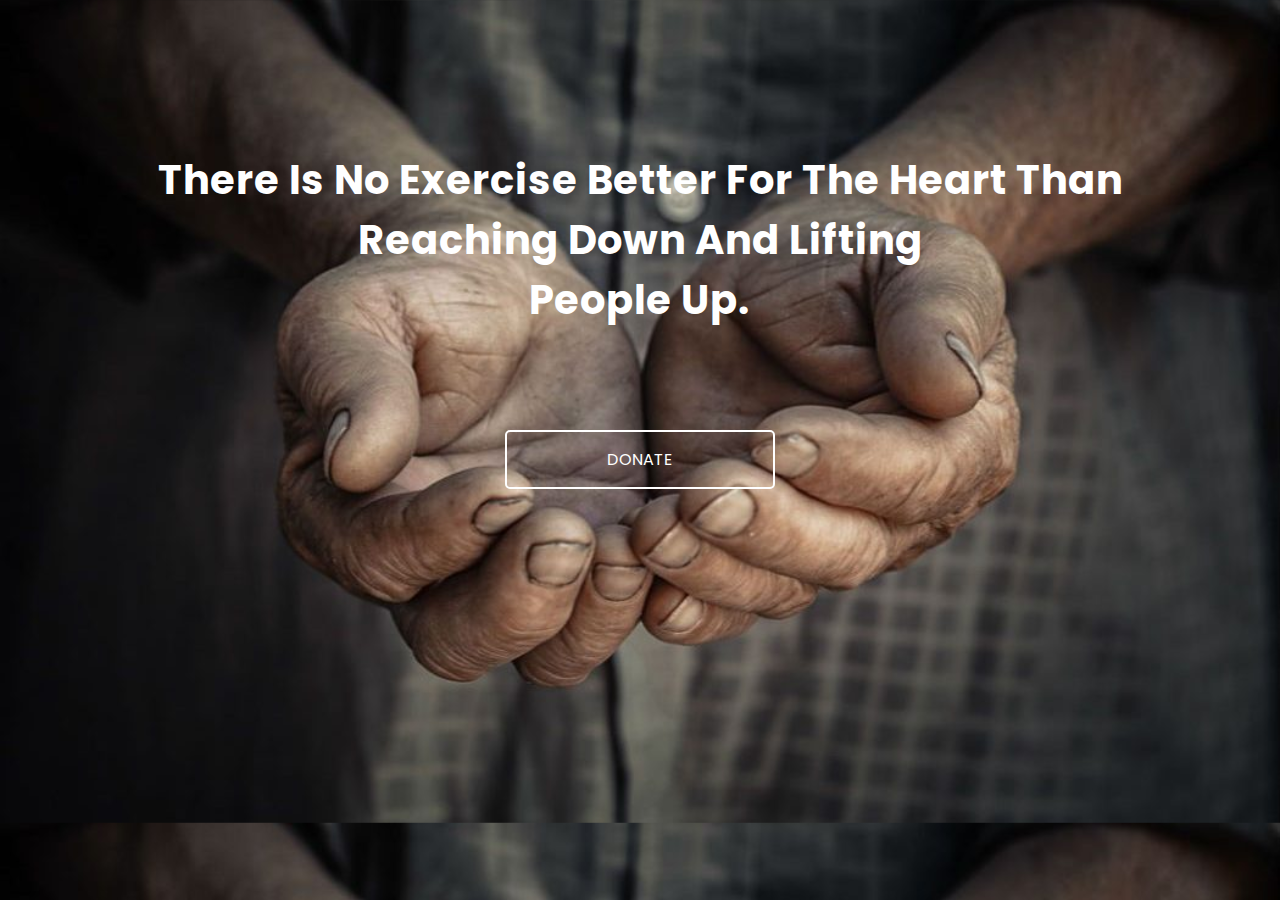
<file: index.html>
<!DOCTYPE html>
<html lang="en">
  <head>
    <meta charset="UTF-8" />
    <link rel="stylesheet" href="styles.css" />
    <link rel="icon" href="favicons/favicon.ico" />
    <link
      href="https://fonts.googleapis.com/css2?family=Poppins:wght@500&display=swap"
      rel="stylesheet"
    />
    <title>Donate</title>
  </head>
  <body>
    <section id="title">
      <div class="wrapper">
        <h2>
          There is no exercise better for the heart than <br />
          reaching down and lifting <br />people up. <br />
        </h2>
        <a href="payment.html" class="btn3"> DONATE </a>
      </div>
    </section>
  </body>
</html>
</file>
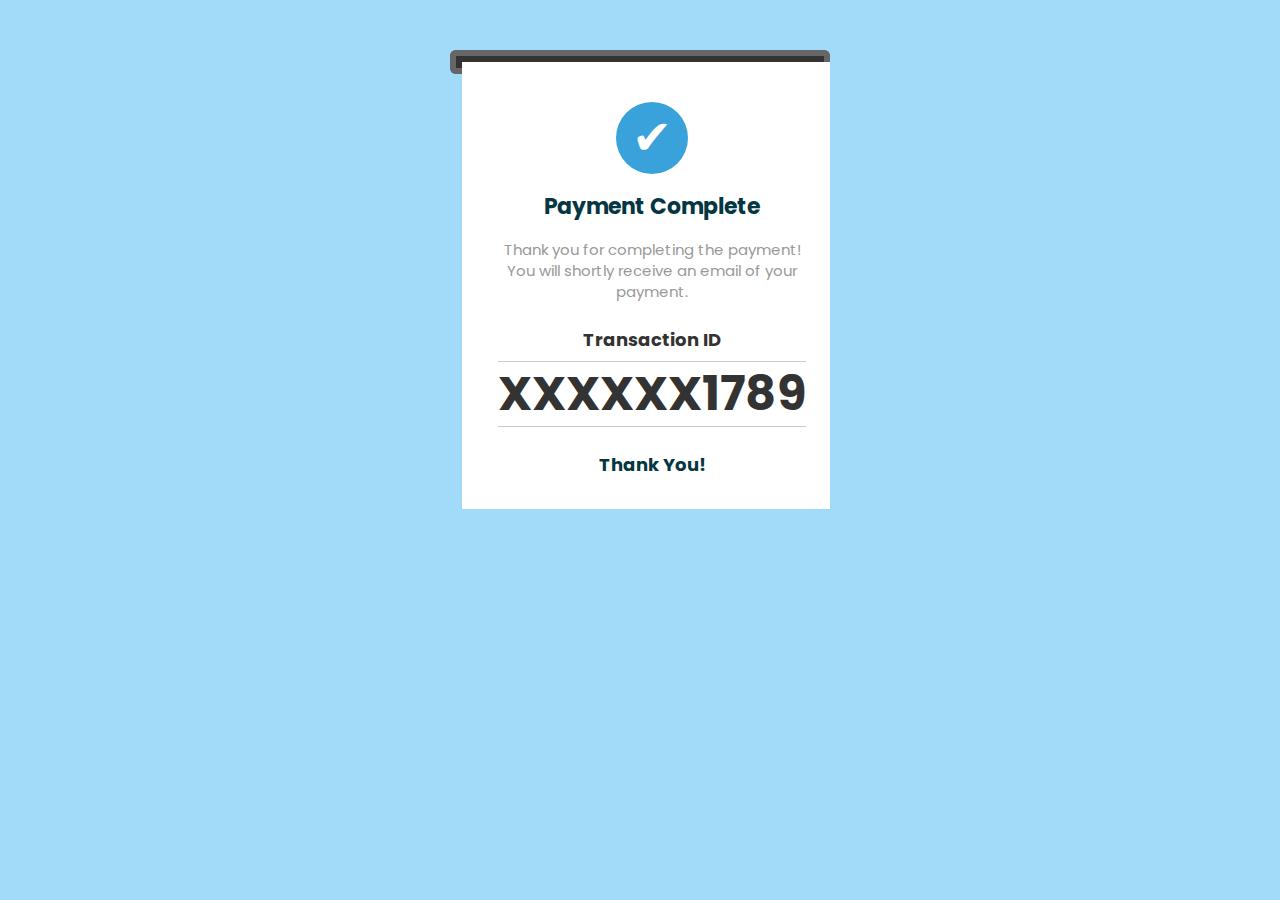
<file: successPage.html>
<!DOCTYPE html>
<html lang="en">
  <head>
    <meta charset="UTF-8" />
    <link rel="icon" href="favicons/success.ico" />
    <title>Payment Successful</title>
    <link
      href="https://fonts.googleapis.com/css2?family=Poppins:wght@500&display=swap"
      rel="stylesheet"
    />
  </head>
  <style>
    body {
      background: #a2dbfa;
    }

    .container {
      max-width: 380px;
      margin: 50px auto;
      overflow: hidden;
    }

    .printer-top {
      z-index: 1;
      border: 6px solid #666666;
      height: 6px;
      border-bottom: 0;
      border-radius: 6px 6px 0 0;
      background: #333333;
    }

    .printer-bottom {
      z-index: 0;
      border: 6px solid #666666;
      height: 6px;
      border-top: 0;
      border-radius: 0 0 6px 6px;
      background: #333333;
    }

    .paper-container {
      position: relative;
      overflow: hidden;
      height: 467px;
    }

    .paper {
      background: #ffffff;
      font-family: "Poppins", sans-serif;
      height: 447px;
      position: absolute;
      z-index: 2;
      margin: 0 12px;
      margin-top: -12px;
      animation: print 5000ms cubic-bezier(0.68, -0.55, 0.265, 0.9) infinite;
      -moz-animation: print 5000ms cubic-bezier(0.68, -0.55, 0.265, 0.9)
        infinite;
    }

    .main-contents {
      margin: 0 12px;
      padding: 24px;
    }

    /*      Paper Jagged Edge */
    .jagged-edge {
      position: relative;
      height: 20px;
      width: 100%;
      margin-top: -1px;
    }

    .jagged-edge:after {
      content: "";
      display: block;
      position: absolute;
      bottom: 20px;
      left: 0;
      right: 0;
      height: 20px;
      background: linear-gradient(
          45deg,
          transparent 33.333%,
          #ffffff 33.333%,
          #ffffff 66.667%,
          transparent 66.667%
        ),
        linear-gradient(
          -45deg,
          transparent 33.333%,
          #ffffff 33.333%,
          #ffffff 66.667%,
          transparent 66.667%
        );
      background-size: 16px 40px;
      background-position: 0 -20px;
    }

    .success-icon {
      text-align: center;
      font-size: 48px;
      height: 72px;
      background: #39a2db;
      border-radius: 50%;
      width: 72px;
      height: 72px;
      margin: 16px auto;
      color: #fff;
    }

    .success-title {
      font-size: 22px;
      font-family: "Poppins", sans-serif;
      text-align: center;
      color: #053742;
      font-weight: bold;
      margin-bottom: 16px;
    }

    .success-description {
      font-size: 15px;
      font-family: "Poppins", sans-serif;
      line-height: 21px;
      color: #999;
      text-align: center;
      margin-bottom: 24px;
    }

    .order-details {
      text-align: center;
      color: #333;
      font-weight: bold;
    }

    .order-number-label {
      font-size: 18px;
      margin-bottom: 8px;
    }

    .order-number {
      border-top: 1px solid #ccc;
      border-bottom: 1px solid #ccc;
      line-height: 48px;
      font-size: 48px;
      padding: 8px 0;
      margin-bottom: 24px;
    }

    .complement {
      font-size: 18px;
      margin-bottom: 8px;
      color: #053742;
    }

    @keyframes print {
      0% {
        transform: translateY(-90%);
      }

      100% {
        transform: translateY(0%);
      }
    }

    @-webkit-keyframes print {
      0% {
        -webkit-transform: translateY(-90%);
      }

      100% {
        -webkit-transform: translateY(0%);
      }
    }

    @-moz-keyframes print {
      0% {
        -moz-transform: translateY(-90%);
      }

      100% {
        -moz-transform: translateY(0%);
      }
    }

    @-ms-keyframes print {
      0% {
        -ms-transform: translateY(-90%);
      }

      100% {
        -ms-transform: translateY(0%);
      }
    }
  </style>

  <body>
    <div class="container">
      <div class="printer-top"></div>

      <div class="paper-container">
        <div class="printer-bottom"></div>

        <div class="paper">
          <div class="main-contents">
            <div class="success-icon">&#10004;</div>
            <div class="success-title">Payment Complete</div>
            <div class="success-description">
              Thank you for completing the payment! You will shortly receive an
              email of your payment.
            </div>
            <div class="order-details">
              <div class="order-number-label">Transaction ID</div>
              <div class="order-number">XXXXXX1789</div>
              <div class="complement">Thank You!</div>
            </div>
          </div>
          <div class="jagged-edge"></div>
        </div>
      </div>
    </div>
  </body>
</html>
</file>
<file: styles.css>
body {
  background-image: url(images/bgg.jpg);
  background-size: cover;
  color: #fff;
}

h2 {
  font-size: 40px;
  font-family: "Poppins", sans-serif;
  text-transform: capitalize;
  letter-spacing: 1px;
  margin-top: 100px;
  margin-bottom: 20px;
  text-align: center;
}

.wrapper {
  margin: 150px auto;
  text-align: center;
  width: 100%;
  position: relative;
}

.btn3 {
  padding: 15px 100px;
  margin: 80px 10px;
  color: #fff;
  border: 2px solid #fff;
  border-radius: 5px;
  font-family: "Poppins", sans-serif;
  text-transform: uppercase;
  text-align: center;
  position: relative;
  text-decoration: none;
  display: inline-block;
}

.btn3::before {
  content: "";
  position: absolute;
  top: 0;
  left: 0;
  display: block;
  width: 100%;
  height: 100%;
  z-index: -1;
  background-color: #000;
  -webkit-transform: scaleX(0.3);
  transform: scaleX(0.3);
  opacity: 0;
  transition: all 0.3s;
}

.btn3:hover::before {
  opacity: 1;
  background-color: #fcd8d4;
  border-radius: 2px;
  -webkit-transform: scaleX(1);
  transform: scaleX(1);
  transition: -webkit-transform 0.8s cubic-bezier(0.08, 0.35, 0.13, 1.02),
    opacity 0.4s;
  transition: transform 0.8s cubic-bezier(0.08, 0.35, 0.13, 1.02), opacity;
}
</file>
